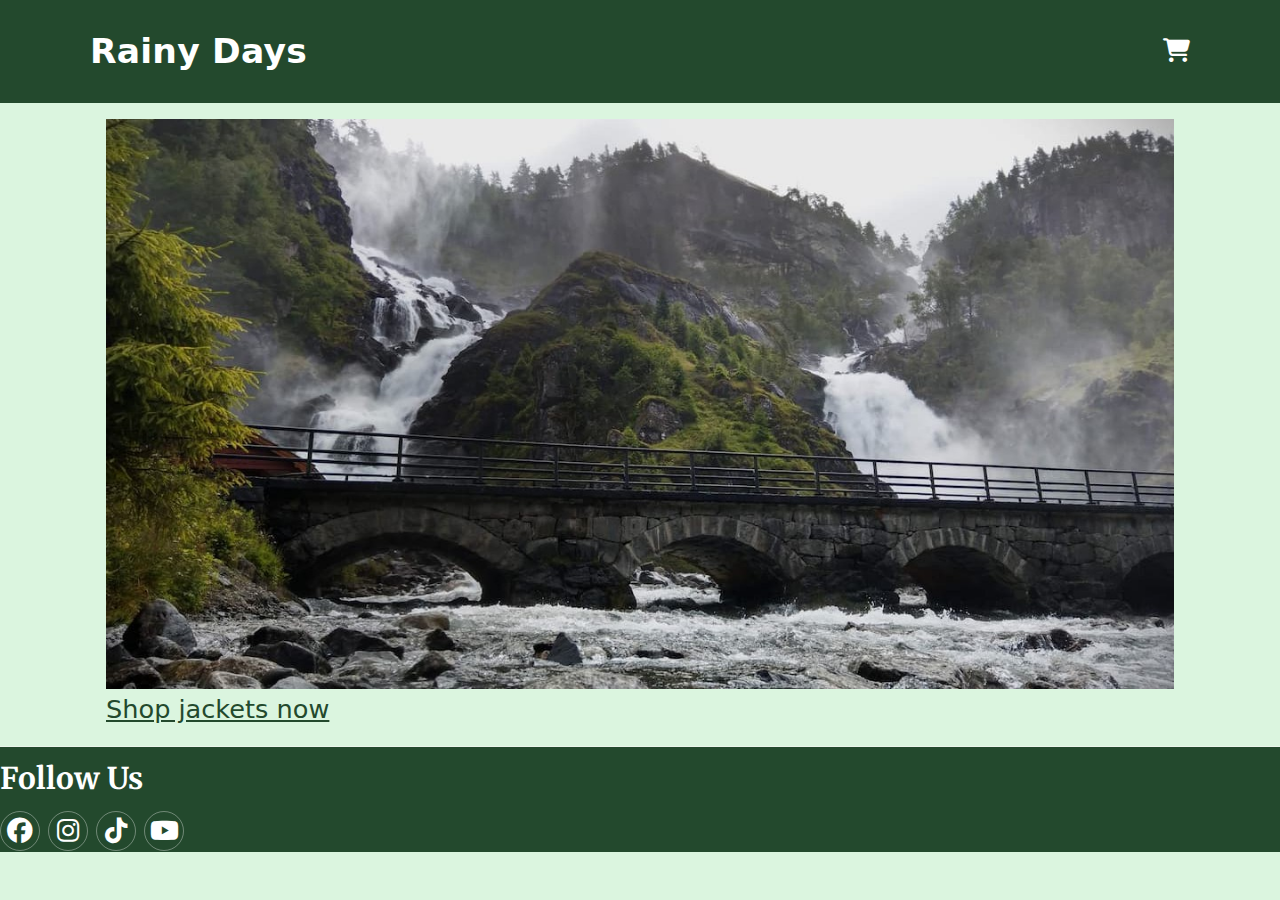
<file: index.html>
<!-- @format -->
<!DOCTYPE html>
<html lang="en">
  <head>
    <meta charset="UTF-8" />
    <meta name="viewport" content="width=device-width, initial-scale=1.0" />
    <title>Rainy Days - Durable Raingear</title>
    <meta
      name="description"
      content="Stay dry. Go further. Explore durable, storm-ready jackets from Rainy Days."
    />
    <meta name="color-scheme" content="light dark" />
    <link
      rel="stylesheet"
      href="https://cdnjs.cloudflare.com/ajax/libs/font-awesome/6.5.2/css/all.min.css"
      referrerpolicy="no-referrer"
    />
    <link rel="stylesheet" href="styles/variables.css" />
    <link rel="stylesheet" href="styles/main.css" />
    <link rel="preconnect" href="https://fonts.googleapis.com" />
    <link rel="preconnect" href="https://fonts.gstatic.com" crossorigin />
    <link
      href="https://fonts.googleapis.com/css2?family=Merriweather:ital,opsz,wght@0,18..144,300..900;1,18..144,300..900&display=swap"
      rel="stylesheet"
    />
  </head>
  <body class="home">
    <header class="site-header">
      <div class="container header-inner">
        <a class="brand" href="./">Rainy Days</a>

        <a class="cart-link" href="cart.html">
          <i class="fa-solid fa-cart-shopping" aria-hidden="true"></i>
          <span class="cart-count" aria-live="polite" aria-atomic="true" hidden>
            0
          </span>
        </a>
      </div>
    </header>

    <main id="main" class="container">
      <section class="hero full-bleed" aria-labelledby="hero-heading">
        <div class="hero__media">
          <img
            class="hero__img"
            src="images/Foss.jpg"
            alt="Mountain in heavy rain"
          />
        </div>
        <div class="hero__content">
          <h1 id="hero-heading" class="sr-only">Built for real weather</h1>
          <a class="primary hero__cta" href="products.html">Shop jackets now</a>
        </div>
      </section>
    </main>

    <footer>
      <div class="footer-column">
        <h3>Follow Us</h3>
        <div class="social-links">
          <a href="https://facebook.com" aria-label="Facebook">
            <i class="fa-brands fa-facebook"></i>
          </a>
          <a href="https://instagram.com" aria-label="Instagram">
            <i class="fa-brands fa-instagram"></i>
          </a>
          <a href="https://tiktok.com" aria-label="TikTok">
            <i class="fa-brands fa-tiktok"></i>
          </a>
          <a href="https://youtube.com" aria-label="YouTube">
            <i class="fa-brands fa-youtube"></i>
          </a>
        </div>
      </div>
    </footer>
    <script type="module" src="./js/app.js"></script>
  </body>
</html>
</file>
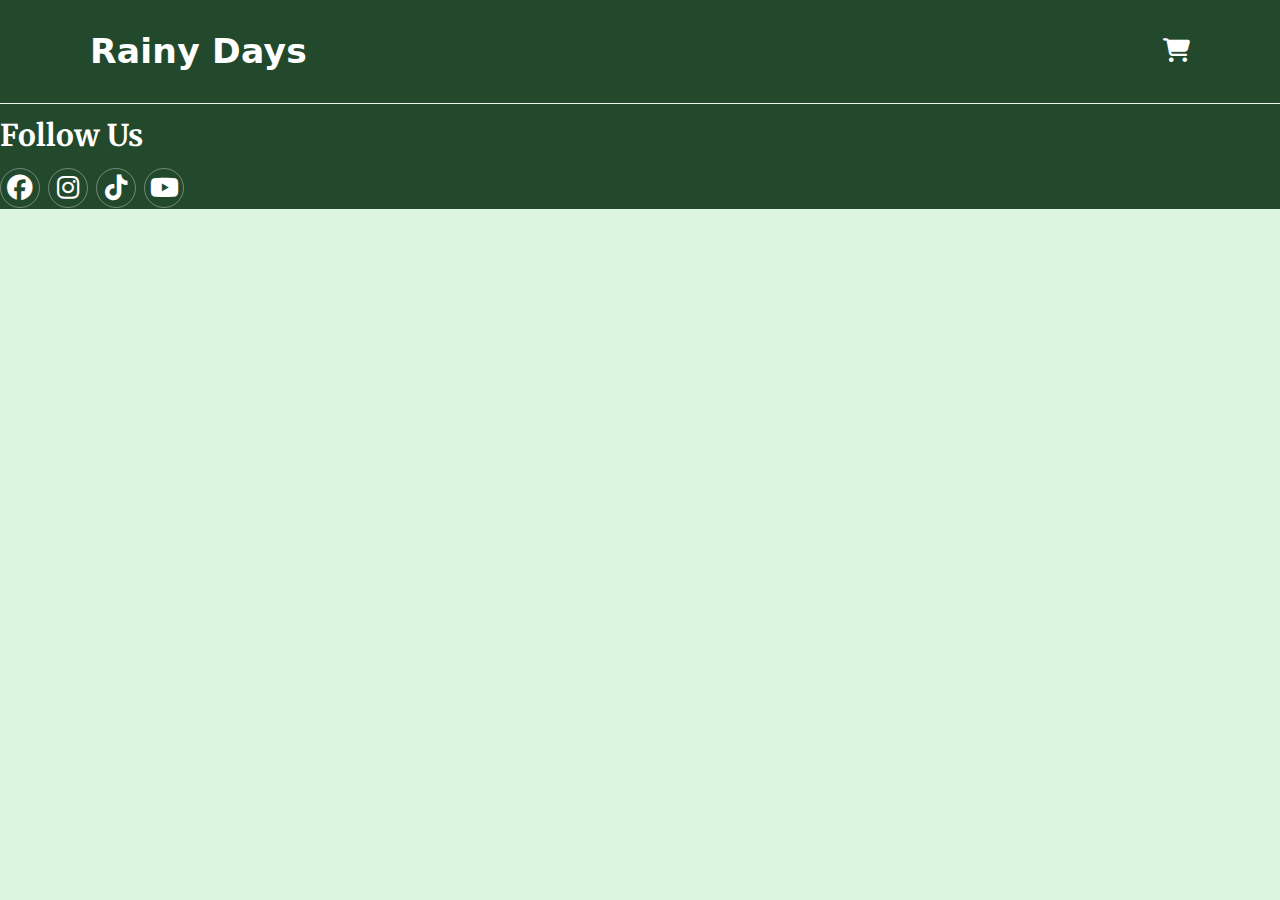
<file: cart.html>
<!-- @format -->

<!DOCTYPE html>
<html lang="en">
  <head>
    <meta charset="UTF-8" />
    <meta name="viewport" content="width=device-width, initial-scale=1.0" />
    <title>Rainy Days - Durable Raingear</title>
    <meta
      name="description"
      content="Rainy Days — the go-to store for durable raingear."
    />
    <meta name="color-scheme" content="light dark" />
    <link
      rel="stylesheet"
      href="https://cdnjs.cloudflare.com/ajax/libs/font-awesome/6.5.2/css/all.min.css"
      referrerpolicy="no-referrer"
    />
    <link rel="stylesheet" href="styles/variables.css" />
    <link rel="stylesheet" href="styles/main.css" />
    <link rel="preconnect" href="https://fonts.googleapis.com" />
    <link rel="preconnect" href="https://fonts.gstatic.com" crossorigin />
    <link
      href="https://fonts.googleapis.com/css2?family=Merriweather:ital,opsz,wght@0,18..144,300..900;1,18..144,300..900&display=swap"
      rel="stylesheet"
    />
  </head>
  <body>
    <header class="site-header">
      <div class="container header-inner">
        <a class="brand" href="./">Rainy Days</a>

        <a class="cart-link" href="checkout.html">
          <i class="fa-solid fa-cart-shopping" aria-hidden="true"></i>
          <span class="cart-count" aria-live="polite" aria-atomic="true" hidden>
            0
          </span>
        </a>
      </div>
    </header>
    <footer>
      <div class="footer-column">
        <h3>Follow Us</h3>
        <div class="social-links">
          <a href="https://facebook.com" aria-label="Facebook">
            <i class="fa-brands fa-facebook"></i>
          </a>
          <a href="https://instagram.com" aria-label="Instagram">
            <i class="fa-brands fa-instagram"></i>
          </a>
          <a href="https://tiktok.com" aria-label="TikTok">
            <i class="fa-brands fa-tiktok"></i>
          </a>
          <a href="https://youtube.com" aria-label="YouTube">
            <i class="fa-brands fa-youtube"></i>
          </a>
        </div>
      </div>
    </footer>
    <script type="module" src="./js/app.js"></script>
  </body>
</html>
</file>
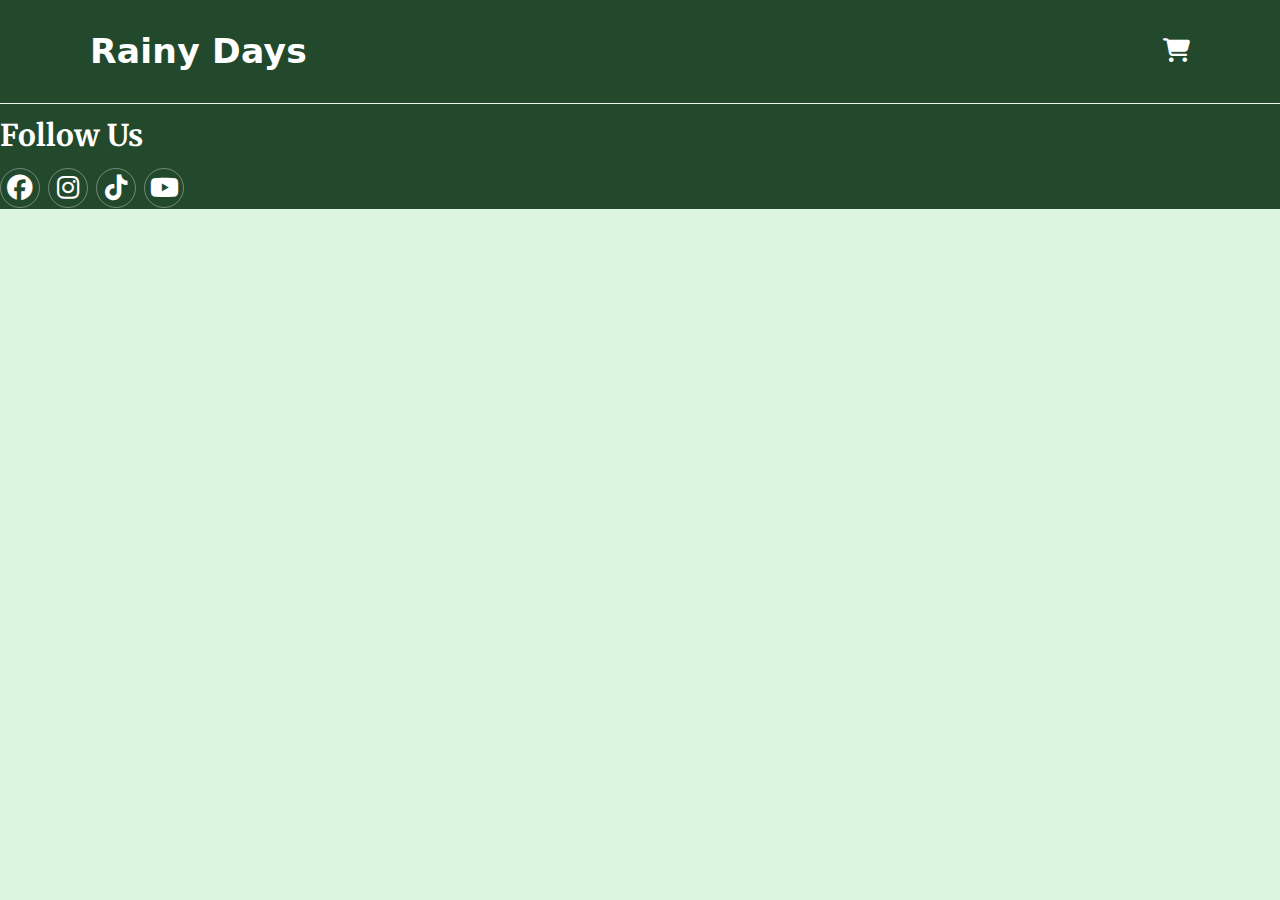
<file: newfile.html>
<!-- @format -->

<!DOCTYPE html>
<html lang="en">
  <head>
    <meta charset="UTF-8" />
    <meta name="viewport" content="width=device-width, initial-scale=1.0" />
    <title>Rainy Days - Durable Raingear</title>
    <meta
      name="description"
      content="Rainy Days — the go-to store for durable raingear. View our products here. we have something for everyone."
    />
    <meta name="color-scheme" content="light dark" />
    <link
      rel="stylesheet"
      href="https://cdnjs.cloudflare.com/ajax/libs/font-awesome/6.5.2/css/all.min.css"
      referrerpolicy="no-referrer"
    />
    <link rel="stylesheet" href="styles/variables.css" />
    <link rel="stylesheet" href="styles/main.css" />
    <link rel="preconnect" href="https://fonts.googleapis.com" />
    <link rel="preconnect" href="https://fonts.gstatic.com" crossorigin />
    <link
      href="https://fonts.googleapis.com/css2?family=Merriweather:ital,opsz,wght@0,18..144,300..900;1,18..144,300..900&display=swap"
      rel="stylesheet"
    />
  </head>
  <body>
    <header class="site-header">
      <div class="container header-inner">
        <a class="brand" href="./">Rainy Days</a>

        <a class="cart-link" href="cart.html">
          <i class="fa-solid fa-cart-shopping" aria-hidden="true"></i>
          <span class="cart-count" aria-live="polite" aria-atomic="true" hidden>
            0
          </span>
        </a>
      </div>
    </header>
    <footer>
      <div class="footer-column">
        <h3>Follow Us</h3>
        <div class="social-links">
          <a href="https://facebook.com" aria-label="Facebook">
            <i class="fa-brands fa-facebook"></i>
          </a>
          <a href="https://instagram.com" aria-label="Instagram">
            <i class="fa-brands fa-instagram"></i>
          </a>
          <a href="https://tiktok.com" aria-label="TikTok">
            <i class="fa-brands fa-tiktok"></i>
          </a>
          <a href="https://youtube.com" aria-label="YouTube">
            <i class="fa-brands fa-youtube"></i>
          </a>
        </div>
      </div>
    </footer>
    <script type="module" src="./js/app.js"></script>
  </body>
</html>
</file>
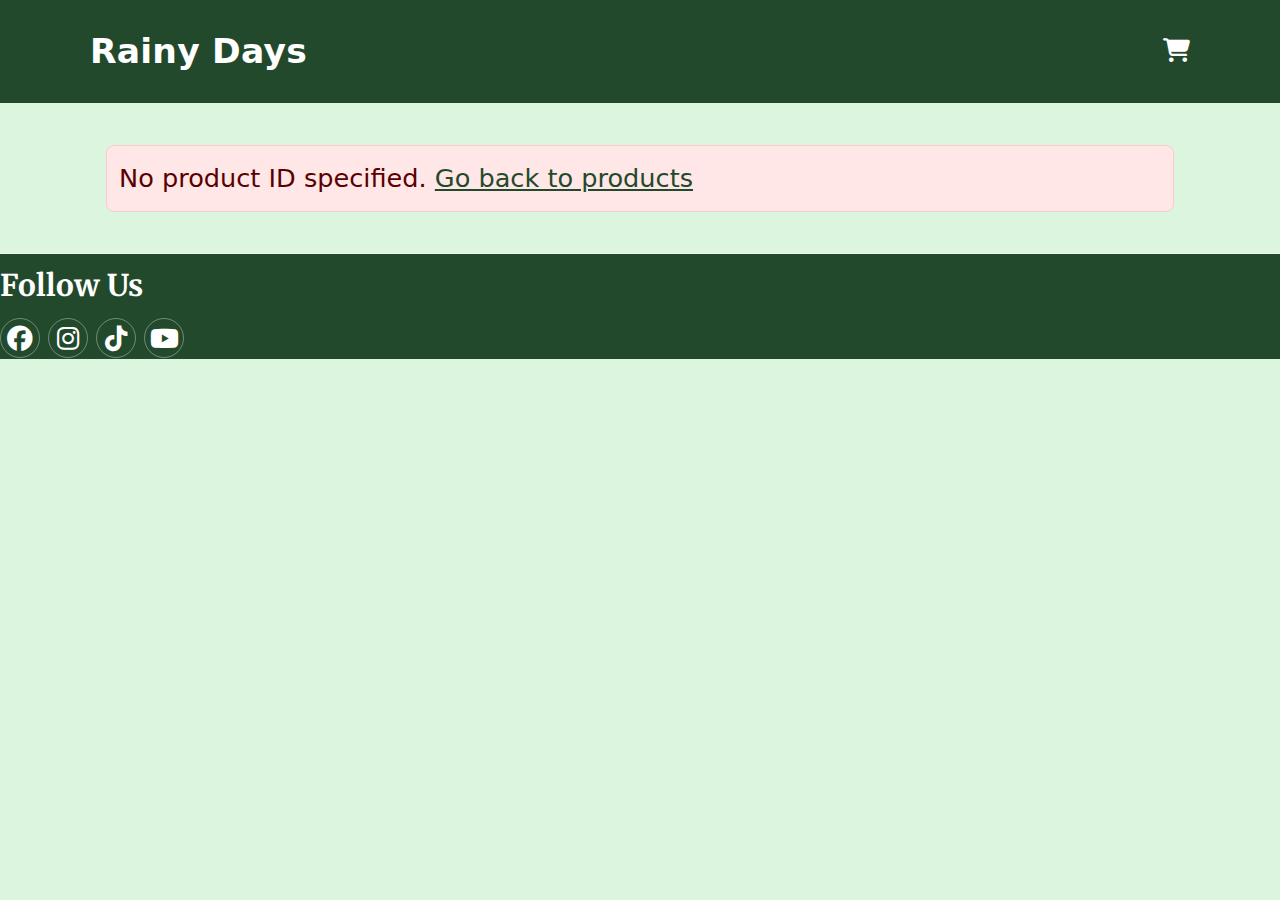
<file: product.html>
<!-- @format -->

<!DOCTYPE html>
<html lang="en">
  <head>
    <meta charset="UTF-8" />
    <meta name="viewport" content="width=device-width, initial-scale=1.0" />
    <title>Rainy Days - Durable Raingear</title>
    <meta
      name="description"
      content="Rainy Days — the go-to store for durable raingear. View our products here. we have something for everyone."
    />
    <meta name="color-scheme" content="light dark" />
    <link
      rel="stylesheet"
      href="https://cdnjs.cloudflare.com/ajax/libs/font-awesome/6.5.2/css/all.min.css"
      referrerpolicy="no-referrer"
    />
    <link rel="stylesheet" href="styles/variables.css" />
    <link rel="stylesheet" href="styles/main.css" />
    <link rel="preconnect" href="https://fonts.googleapis.com" />
    <link rel="preconnect" href="https://fonts.gstatic.com" crossorigin />
    <link
      href="https://fonts.googleapis.com/css2?family=Merriweather:ital,opsz,wght@0,18..144,300..900;1,18..144,300..900&display=swap"
      rel="stylesheet"
    />
  </head>
  <body>
    <header class="site-header">
      <div class="container header-inner">
        <a class="brand" href="./">Rainy Days</a>

        <a class="cart-link" href="cart.html">
          <i class="fa-solid fa-cart-shopping" aria-hidden="true"></i>
          <span class="cart-count" aria-live="polite" aria-atomic="true" hidden>
            0
          </span>
        </a>
      </div>
    </header>
   
      <main class="container">
  <section id="product-root" aria-live="polite">
  </section>
</main>

    </main>
    <footer>
      <div class="footer-column">
        <h3>Follow Us</h3>
        <div class="social-links">
          <a href="https://facebook.com" aria-label="Facebook">
            <i class="fa-brands fa-facebook"></i>
          </a>
          <a href="https://instagram.com" aria-label="Instagram">
            <i class="fa-brands fa-instagram"></i>
          </a>
          <a href="https://tiktok.com" aria-label="TikTok">
            <i class="fa-brands fa-tiktok"></i>
          </a>
          <a href="https://youtube.com" aria-label="YouTube">
            <i class="fa-brands fa-youtube"></i>
          </a>
        </div>
      </div>
    </footer>
    <script type="module" src="./js/app.js"></script>
  </body>
</html>
</file>
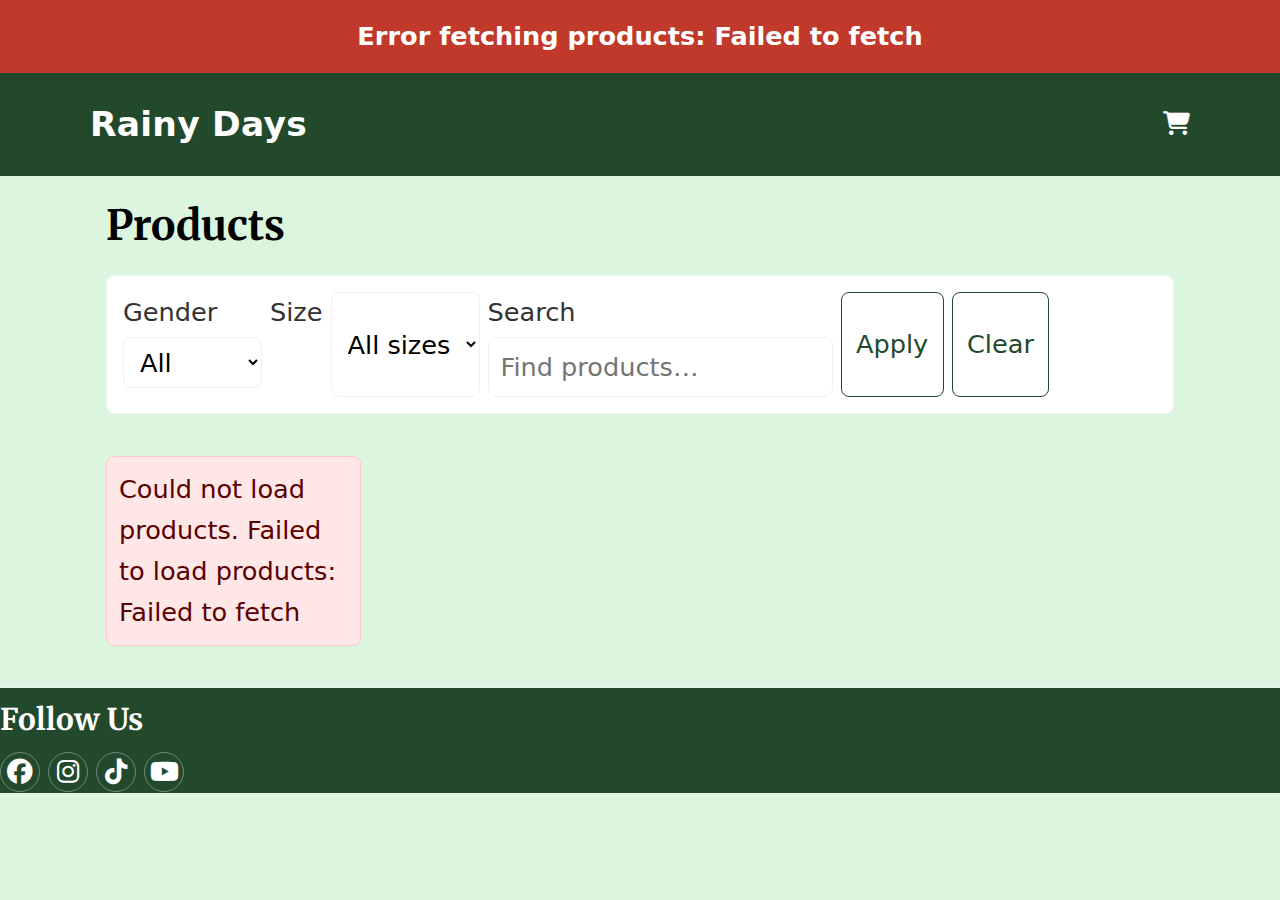
<file: products.html>
<!-- @format -->

<!DOCTYPE html>
<html lang="en">
  <head>
    <meta charset="UTF-8" />
    <meta name="viewport" content="width=device-width, initial-scale=1.0" />
    <title>Rainy Days - Durable Raingear</title>
    <meta
      name="description"
      content="Rainy Days — the go-to store for durable raingear."
    />
    <meta name="color-scheme" content="light dark" />
    <link
      rel="stylesheet"
      href="https://cdnjs.cloudflare.com/ajax/libs/font-awesome/6.5.2/css/all.min.css"
      referrerpolicy="no-referrer"
    />
    <link rel="stylesheet" href="styles/variables.css" />
    <link rel="stylesheet" href="styles/main.css" />
    <link rel="preconnect" href="https://fonts.googleapis.com" />
    <link rel="preconnect" href="https://fonts.gstatic.com" crossorigin />
    <link
      href="https://fonts.googleapis.com/css2?family=Merriweather:ital,opsz,wght@0,18..144,300..900;1,18..144,300..900&display=swap"
      rel="stylesheet"
    />
  </head>
  <body>
    <header class="site-header">
      <div class="container header-inner">
        <a class="brand" href="./">Rainy Days</a>

        <a class="cart-link" href="cart.html">
          <i class="fa-solid fa-cart-shopping" aria-hidden="true"></i>
          <span class="cart-count" aria-live="polite" aria-atomic="true" hidden>
            0
          </span>
        </a>
      </div>
    </header>

    <main class="container" id="main">
      <h1>Products</h1>

      <section class="controls" aria-labelledby="filters-heading">
        <h2 id="filters-heading" class="sr-only">Filters</h2>

        <label>
          Gender
          <select id="filter-gender" aria-label="Filter by gender">
            <option value="">All</option>
            <option value="women">Female</option>
            <option value="men">Male</option>
          </select>
        </label>

        <label for="filter-size">Size</label>
        <select id="filter-size" aria-label="Filter by size">
          <option value="">All sizes</option>
          <option value="XS">XS</option>
          <option value="S">S</option>
          <option value="M">M</option>
          <option value="L">L</option>
          <option value="XL">XL</option>
          <option value="XXL">XXL</option>
        </select>

        <label>
          Search
          <input
            id="filter-search"
            type="search"
            placeholder="Find products…"
          />
        </label>

        <button id="apply-filters" class="ghost">Apply</button>
        <button id="clear-filters" class="ghost">Clear</button>
      </section>
      <section aria-labelledby="results-heading">
        <h2 id="results-heading" class="sr-only">Product results</h2>
        <div id="message" hidden></div>
        <div id="list" class="grid" role="list"></div>
      </section>
    </main>
    <footer>
      <div class="footer-column">
        <h3>Follow Us</h3>
        <div class="social-links">
          <a href="https://facebook.com" aria-label="Facebook">
            <i class="fa-brands fa-facebook"></i>
          </a>
          <a href="https://instagram.com" aria-label="Instagram">
            <i class="fa-brands fa-instagram"></i>
          </a>
          <a href="https://tiktok.com" aria-label="TikTok">
            <i class="fa-brands fa-tiktok"></i>
          </a>
          <a href="https://youtube.com" aria-label="YouTube">
            <i class="fa-brands fa-youtube"></i>
          </a>
        </div>
      </div>
    </footer>
    <script type="module" src="./js/app.js"></script>
  </body>
</html>
</file>
<file: styles/variables.css>
:root {
  /* color scheme (yours) */
  --header-footer-bg: #23492d;
  --header-footer-text: #ffffff;
  --body-bg: #dbf5df;
  --body-text: #000000;
  --card-bg: var(--surface, #fff); 


  /* type scale */
  --h1-size: clamp(1.8rem, 5vw, 2.6rem);
  --h2-size: clamp(1.4rem, 3.5vw, 2rem);
  --body-size: clamp(1rem, 2.5vw, 1.6rem);
  --nav-size: clamp(1.2rem, 3vw, 2rem);
  --menu-size: clamp(1.2rem, 3.5vw, 1.8rem);

  /* spacing */
  --spacing-sm: 0.5rem;
  --spacing-md: 1rem;
  --spacing-lg: 2rem;

  --border-radius: 8px;
  --transition: all 0.3s ease;

 
  --border-color: #ebf5eb;   
  --focus-color: #37752f;    
}
</file>
<file: styles/main.css>
/* ---------- base ---------- */
* { box-sizing: border-box; }
html, body { margin: 0; padding: 0; }
body {
  background: var(--body-bg);
  color: var(--body-text);
  font-family: system-ui, sans-serif;
  font-size: var(--body-size);
  line-height: 1.6;
}
h1, h2, h3 {
      font-family: "Merriweather", system-ui, serif; 
}
img { max-width: 100%; height: auto; display: block; }
a { color: var(--header-footer-bg); text-decoration: underline; transition: var(--transition); }
a:hover { color: #dae0d9; }
:focus-visible { outline: 3px solid var(--focus-color); outline-offset: 2px; }

.container { max-width: 1100px; margin: 0 auto; padding: var(--spacing-md); }

/* ---------- header  ---------- */
body > header {
  background: var(--header-footer-bg);
  color: var(--header-footer-text);
}
body > header a { color: var(--header-footer-text); text-decoration: none; }
body > header a:hover { text-decoration: underline; }
body > header .container {
  display: flex; align-items: center; justify-content: space-between;
  padding: clamp(12px, 2.5vw, 24px) 0;
}
.brand {
  font-weight: 800;
  font-size: clamp(1.4rem, 2.2vw + 0.4rem, 2.4rem);
  letter-spacing: .2px;
}
.cart-link { position: relative; font-size: clamp(1.5rem, 1.2vw + .6rem, 1.15rem); }
.cart-count {
  position: absolute; top: -6px; right: -10px;
  background: var(--header-footer-text); color: var(--header-footer-bg);
  border-radius: 999px; padding: 0 .375rem; font-size: .75rem;
}

/* ---------- footer ---------- */
body > footer {
  background: var(--header-footer-bg);
  border-top: 1px solid var(--border-color);
  color: #fff;
}
body > footer .container {
  display: flex; gap: var(--spacing-md); align-items: center; justify-content: space-between;
  padding: var(--spacing-lg) 0; flex-wrap: wrap;
}
body > footer .social-links a {
  display: inline-flex;
  align-items: center;
  justify-content: center;
  width: 40px; height: 40px;
  border-radius: 50%;
  border: 1px solid rgba(255,255,255,.35);
  background: transparent;
  color: var(--header-footer-text); 
  text-decoration: none;
  transition: var(--transition);
}
body > footer .social-links a:hover {
  background: rgba(255,255,255,.12);
  border-color: #fff;
}

body > footer nav a { margin-left: var(--spacing-md); }
body > footer nav a:first-child { margin-left: 0; }

/* ---------- headings ---------- */
h1 { font-size: var(--h1-size); margin: 0 0 var(--spacing-sm); }
h2 { font-size: var(--h2-size); margin: var(--spacing-md) 0 var(--spacing-sm); }
h3 { margin: var(--spacing-sm) 0; }

/* ---------- filters (controls) ---------- */
.controls {
  display: flex; flex-wrap: wrap; gap: var(--spacing-sm); margin: var(--spacing-md) 0;
  background: #fff; border: 1px solid var(--border-color);
  border-radius: var(--border-radius); padding: var(--spacing-md);
}
label { display: inline-flex; flex-direction: column; gap: .25rem; color: #333; }
select, input[type="search"], input[type="number"] {
  font: inherit; padding: .55rem .75rem; border: 1px solid var(--border-color);
  border-radius: var(--border-radius); background: #fff; color: var(--body-text);
}

/* ---------- buttons ---------- */
button {
  font: inherit; border-radius: var(--border-radius); cursor: pointer;
  padding: .6rem .9rem; border: 1px solid transparent; transition: var(--transition);
}
button.primary { background: var(--header-footer-bg); color: var(--header-footer-text); }
button.primary:hover { filter: brightness(.95); }
button.ghost { background: transparent; border-color: var(--header-footer-bg); color: var(--header-footer-bg); }
button.danger { background: #b00020; color: #fff; }

/* ---------- product grid & cards ---------- */
main {max-width: 1100px; margin-inline: auto; padding: 1rem; }
#list.grid {
  display: grid;
  grid-template-columns: repeat(auto-fill, minmax(220px, 1fr));
  gap: 1rem;
}

.card {
  border: 1px solid #e5e7eb;
  border-radius: 12px;
  padding: 1rem;
  display: flex;
  flex-direction: column;
  height: 100%;
  gap: .5rem;
  background: #fff;
}
.card > img {
  width: 100%;
  height: 220px;
  aspect-ratio: 4 / 3;      
  object-fit: cover;
  display: block;
  border-radius: 8px;
  background: #f3f4f6;
}

.card__title {
  margin: 0 0 .5rem;
  line-height: 1.25;
  display: -webkit-box;
  -webkit-line-clamp: 2;
  -webkit-box-orient: vertical;
  overflow: hidden;
  min-height: calc(1.25em * 2);
}
.card .primary {
  margin-top: auto;
  cursor: pointer;
  border: 1px solid #25eb6e;
  background: #2d5e3a;
  color: #fff;
  padding: .6rem .8rem;
  border-radius: 8px;
  font-weight: 600;
}

.price {
  margin: 0 0 .4rem;
  font-weight: 600;
  font-variant-numeric: tabular-nums;
}

.tag {
  display: inline-block;
  margin: 0 0 .75rem;
  line-height: 1.2;
  min-height: 1.2em;
  text-transform: capitalize;
  opacity: .8;
}
.card .price { font-weight: 700;}

/*cart page*/
.cart {
  display: grid;
  grid-template-columns: 1fr;
  gap: var(--s-4, 1.25rem);
}
@media (min-width: 900px) {
  .cart__list {display: grid; gap: var(--s-3, 1rem); }
  .cart { grid-template-columns: 2fr 1fr; align-items: start; }
 .cart__list { display: grid; gap: var(--s-3, 1rem); }
}

.cart-line {
  display: grid;
  grid-template-columns: 72px 1fr auto;
  gap: var(--s-3, 1rem);
  align-items: center;
  padding: var(--s-3, 1rem);
  border: 1px solid var(--border-color);
  border-radius: 12px;
  background: #fff;
}
.cart-line img {
  width: 72px; height: 72px; object-fit: cover; border-radius: 8px;
  background: #f3f4f6;
}
.cart-line__title { margin: 0 0 .25rem; line-height: 1.25; }
.cart-line__meta { font-size: .9rem; opacity: .8; margin: 0 0 .5rem; }
.cart-line__total { font-weight: 600; }

.qty {
  display: inline-flex; gap: .5rem; align-items: center;
}
.qty button {
  border: 1px solid #cfd6f0; background: #f6f7fb; padding: .25rem .5rem; border-radius: 6px;
}
.qty input[type="number"] {
  width: 64px; padding: .25rem .5rem;
}

.cart-line__actions { display: flex; gap: .5rem; margin-top: .5rem; }
.cart-line__actions .remove { color: #b00020; }

.cart__summary {
  border: 1px solid var(--border, #e3e6ef);
  border-radius: 12px;
  padding: var(--s-4, 1.25rem);
  display: grid;
  gap: .75rem;
  background: var(--surface, #fff);
}
.cart__row { display: flex; justify-content: space-between; }
.cart__row--total { font-size: 1.1rem; }


/* semantic secondary text (no .muted class needed) */
small { color: #4b4b4b; }
s { color: #606060; }

/* ---------- tables (checkout) ---------- */
.table { width: 100%; border-collapse: collapse; }
.table th, .table td { padding: .75rem; border-bottom: 1px solid var(--border-color); text-align: left; }

/* ---------- summary card ---------- */
.summary {
  margin-left: auto; max-width: 360px; background: #fff;
  border: 1px solid var(--border-color); padding: var(--spacing-md);
  border-radius: var(--border-radius);
}

/* ---------- messages + spinner ---------- */
.notice {
  padding: .75rem; border-radius: var(--border-radius);
  background: #fffbe6; border: 1px solid #ffe58f;
}
.error  {
  padding: .75rem; border-radius: var(--border-radius);
  background: #ffe7e7; border: 1px solid #ffcaca; color: #5a0000;
}
.spinner { display: inline-flex; gap: .5rem; align-items: center; }
.spinner::before {
  content: ""; width: 16px; height: 16px; border: 3px solid #cfd6f0;
  border-top-color: var(--header-footer-bg);
  border-radius: 50%; display: inline-block; animation: spin .8s linear infinite;
}
@keyframes spin { to { transform: rotate(360deg); } }
</file>
